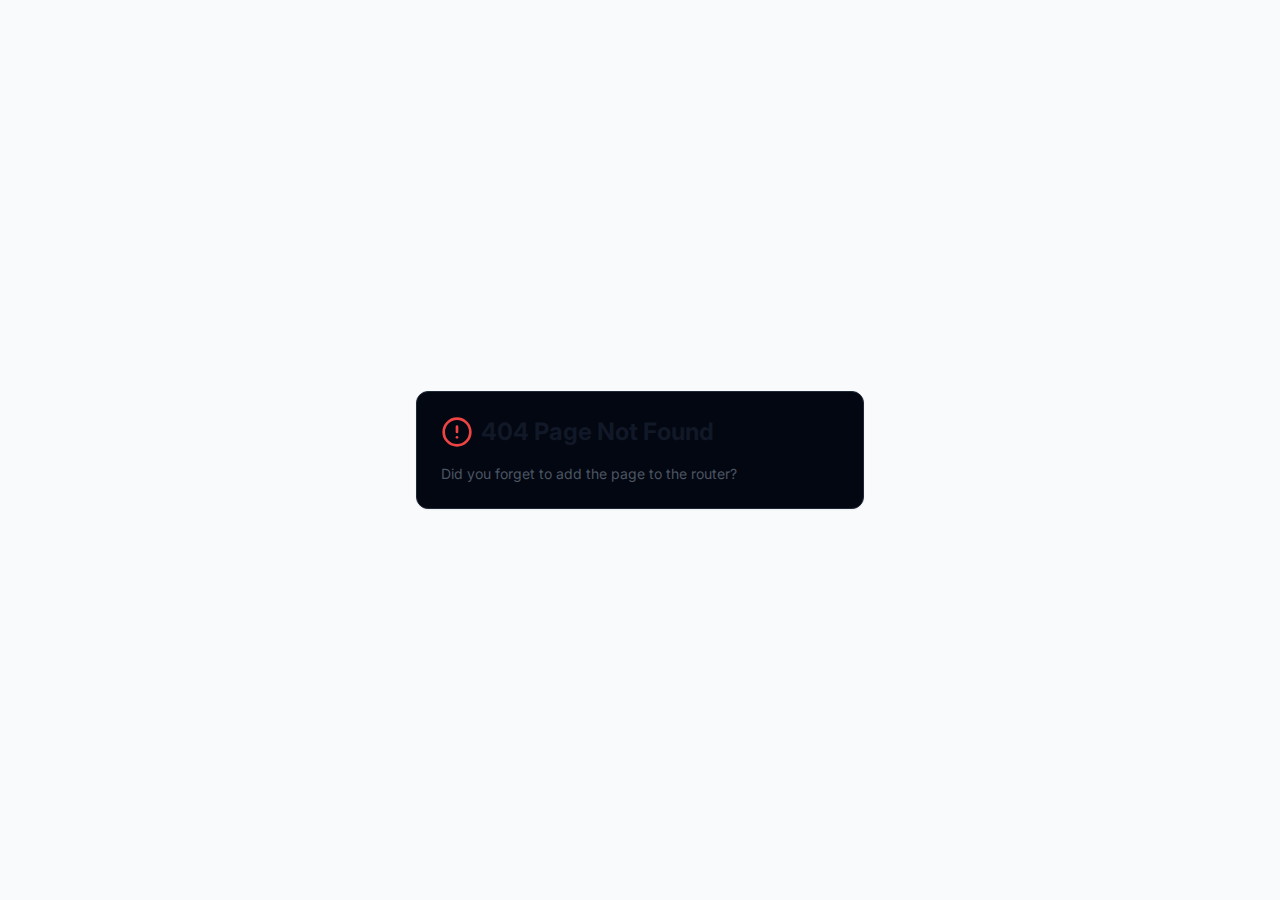
<file: public/index.html>
<!DOCTYPE html>
<html lang="en">
  <head>
    <meta charset="UTF-8" />
    <meta name="viewport" content="width=device-width, initial-scale=1.0, maximum-scale=1" />
    <title>FinFlow - AI Crypto Trading Dashboard</title>
    <meta name="description" content="FinFlow is a luxury AI crypto trading platform with advanced analytics, real-time market data, and intelligent trading insights. Manage your cryptocurrency portfolio with professional-grade tools." />
    <link href="https://fonts.googleapis.com/css2?family=Inter:wght@300;400;500;600;700;800;900&display=swap" rel="stylesheet">
    <script type="module" crossorigin src="/assets/index-JF5Z4_DT.js"></script>
    <link rel="stylesheet" crossorigin href="/assets/index-CN0EO9fh.css">
  </head>
  <body>
    <div id="root"></div>
    <!-- This is a replit script which adds a banner on the top of the page when opened in development mode outside the replit environment -->
    <script type="text/javascript" src="https://replit.com/public/js/replit-dev-banner.js"></script>
  </body>
</html>
</file>
<file: assets/index-CN0EO9fh.css>
*,:before,:after{--tw-border-spacing-x: 0;--tw-border-spacing-y: 0;--tw-translate-x: 0;--tw-translate-y: 0;--tw-rotate: 0;--tw-skew-x: 0;--tw-skew-y: 0;--tw-scale-x: 1;--tw-scale-y: 1;--tw-pan-x: ;--tw-pan-y: ;--tw-pinch-zoom: ;--tw-scroll-snap-strictness: proximity;--tw-gradient-from-position: ;--tw-gradient-via-position: ;--tw-gradient-to-position: ;--tw-ordinal: ;--tw-slashed-zero: ;--tw-numeric-figure: ;--tw-numeric-spacing: ;--tw-numeric-fraction: ;--tw-ring-inset: ;--tw-ring-offset-width: 0px;--tw-ring-offset-color: #fff;--tw-ring-color: rgb(59 130 246 / .5);--tw-ring-offset-shadow: 0 0 #0000;--tw-ring-shadow: 0 0 #0000;--tw-shadow: 0 0 #0000;--tw-shadow-colored: 0 0 #0000;--tw-blur: ;--tw-brightness: ;--tw-contrast: ;--tw-grayscale: ;--tw-hue-rotate: ;--tw-invert: ;--tw-saturate: ;--tw-sepia: ;--tw-drop-shadow: ;--tw-backdrop-blur: ;--tw-backdrop-brightness: ;--tw-backdrop-contrast: ;--tw-backdrop-grayscale: ;--tw-backdrop-hue-rotate: ;--tw-backdrop-invert: ;--tw-backdrop-opacity: ;--tw-backdrop-saturate: ;--tw-backdrop-sepia: ;--tw-contain-size: ;--tw-contain-layout: ;--tw-contain-paint: ;--tw-contain-style: }::backdrop{--tw-border-spacing-x: 0;--tw-border-spacing-y: 0;--tw-translate-x: 0;--tw-translate-y: 0;--tw-rotate: 0;--tw-skew-x: 0;--tw-skew-y: 0;--tw-scale-x: 1;--tw-scale-y: 1;--tw-pan-x: ;--tw-pan-y: ;--tw-pinch-zoom: ;--tw-scroll-snap-strictness: proximity;--tw-gradient-from-position: ;--tw-gradient-via-position: ;--tw-gradient-to-position: ;--tw-ordinal: ;--tw-slashed-zero: ;--tw-numeric-figure: ;--tw-numeric-spacing: ;--tw-numeric-fraction: ;--tw-ring-inset: ;--tw-ring-offset-width: 0px;--tw-ring-offset-color: #fff;--tw-ring-color: rgb(59 130 246 / .5);--tw-ring-offset-shadow: 0 0 #0000;--tw-ring-shadow: 0 0 #0000;--tw-shadow: 0 0 #0000;--tw-shadow-colored: 0 0 #0000;--tw-blur: ;--tw-brightness: ;--tw-contrast: ;--tw-grayscale: ;--tw-hue-rotate: ;--tw-invert: ;--tw-saturate: ;--tw-sepia: ;--tw-drop-shadow: ;--tw-backdrop-blur: ;--tw-backdrop-brightness: ;--tw-backdrop-contrast: ;--tw-backdrop-grayscale: ;--tw-backdrop-hue-rotate: ;--tw-backdrop-invert: ;--tw-backdrop-opacity: ;--tw-backdrop-saturate: ;--tw-backdrop-sepia: ;--tw-contain-size: ;--tw-contain-layout: ;--tw-contain-paint: ;--tw-contain-style: }*,:before,:after{box-sizing:border-box;border-width:0;border-style:solid;border-color:#e5e7eb}:before,:after{--tw-content: ""}html,:host{line-height:1.5;-webkit-text-size-adjust:100%;-moz-tab-size:4;-o-tab-size:4;tab-size:4;font-family:ui-sans-serif,system-ui,sans-serif,"Apple Color Emoji","Segoe UI Emoji",Segoe UI Symbol,"Noto Color Emoji";font-feature-settings:normal;font-variation-settings:normal;-webkit-tap-highlight-color:transparent}body{margin:0;line-height:inherit}hr{height:0;color:inherit;border-top-width:1px}abbr:where([title]){-webkit-text-decoration:underline dotted;text-decoration:underline dotted}h1,h2,h3,h4,h5,h6{font-size:inherit;font-weight:inherit}a{color:inherit;text-decoration:inherit}b,strong{font-weight:bolder}code,kbd,samp,pre{font-family:ui-monospace,SFMono-Regular,Menlo,Monaco,Consolas,Liberation Mono,Courier New,monospace;font-feature-settings:normal;font-variation-settings:normal;font-size:1em}small{font-size:80%}sub,sup{font-size:75%;line-height:0;position:relative;vertical-align:baseline}sub{bottom:-.25em}sup{top:-.5em}table{text-indent:0;border-color:inherit;border-collapse:collapse}button,input,optgroup,select,textarea{font-family:inherit;font-feature-settings:inherit;font-variation-settings:inherit;font-size:100%;font-weight:inherit;line-height:inherit;letter-spacing:inherit;color:inherit;margin:0;padding:0}button,select{text-transform:none}button,input:where([type=button]),input:where([type=reset]),input:where([type=submit]){-webkit-appearance:button;background-color:transparent;background-image:none}:-moz-focusring{outline:auto}:-moz-ui-invalid{box-shadow:none}progress{vertical-align:baseline}::-webkit-inner-spin-button,::-webkit-outer-spin-button{height:auto}[type=search]{-webkit-appearance:textfield;outline-offset:-2px}::-webkit-search-decoration{-webkit-appearance:none}::-webkit-file-upload-button{-webkit-appearance:button;font:inherit}summary{display:list-item}blockquote,dl,dd,h1,h2,h3,h4,h5,h6,hr,figure,p,pre{margin:0}fieldset{margin:0;padding:0}legend{padding:0}ol,ul,menu{list-style:none;margin:0;padding:0}dialog{padding:0}textarea{resize:vertical}input::-moz-placeholder,textarea::-moz-placeholder{opacity:1;color:#9ca3af}input::placeholder,textarea::placeholder{opacity:1;color:#9ca3af}button,[role=button]{cursor:pointer}:disabled{cursor:default}img,svg,video,canvas,audio,iframe,embed,object{display:block;vertical-align:middle}img,video{max-width:100%;height:auto}[hidden]:where(:not([hidden=until-found])){display:none}*{border-color:var(--border)}body{background-color:var(--background);font-family:ui-sans-serif,system-ui,sans-serif,"Apple Color Emoji","Segoe UI Emoji",Segoe UI Symbol,"Noto Color Emoji";color:var(--foreground);-webkit-font-smoothing:antialiased;-moz-osx-font-smoothing:grayscale;font-family:Inter,sans-serif}.glass-morphism-dark{background:var(--glass-bg-dark);-webkit-backdrop-filter:blur(20px);backdrop-filter:blur(20px);border:1px solid var(--glass-border-dark)}.gradient-bg{background:linear-gradient(135deg,var(--navy-900) 0%,var(--navy-800) 50%,var(--navy-700) 100%)}.glow-effect{box-shadow:0 0 20px #828df84d;transition:all .3s ease}.glow-effect:hover{box-shadow:0 0 30px #828df880;transform:translateY(-2px)}.sidebar-item{transition:all .3s ease}.sidebar-item:hover{background:#828df81a;transform:translate(5px)}.crypto-icon{width:32px;height:32px;border-radius:50%;display:flex;align-items:center;justify-content:center;font-weight:700;color:#fff;font-size:14px}.floating-orb{position:absolute;border-radius:50%;opacity:.1;filter:blur(60px);animation:float 6s ease-in-out infinite}.floating-orb:nth-child(1){animation-delay:0s}.floating-orb:nth-child(2){animation-delay:2s}.floating-orb:nth-child(3){animation-delay:4s}.sr-only{position:absolute;width:1px;height:1px;padding:0;margin:-1px;overflow:hidden;clip:rect(0,0,0,0);white-space:nowrap;border-width:0}.pointer-events-none{pointer-events:none}.pointer-events-auto{pointer-events:auto}.visible{visibility:visible}.invisible{visibility:hidden}.fixed{position:fixed}.absolute{position:absolute}.relative{position:relative}.inset-0{top:0;right:0;bottom:0;left:0}.inset-x-0{left:0;right:0}.inset-y-0{top:0;bottom:0}.-bottom-12{bottom:-3rem}.-left-12{left:-3rem}.-right-1{right:-.25rem}.-right-12{right:-3rem}.-top-1{top:-.25rem}.-top-12{top:-3rem}.bottom-0{bottom:0}.bottom-1\/4{bottom:25%}.left-0{left:0}.left-1{left:.25rem}.left-1\/2{left:50%}.left-1\/4{left:25%}.left-2{left:.5rem}.left-3{left:.75rem}.left-\[50\%\]{left:50%}.right-0{right:0}.right-1{right:.25rem}.right-1\/4{right:25%}.right-2{right:.5rem}.right-3{right:.75rem}.right-4{right:1rem}.top-0{top:0}.top-1\.5{top:.375rem}.top-1\/2{top:50%}.top-1\/4{top:25%}.top-2{top:.5rem}.top-3\.5{top:.875rem}.top-3\/4{top:75%}.top-4{top:1rem}.top-\[1px\]{top:1px}.top-\[50\%\]{top:50%}.top-\[60\%\]{top:60%}.top-full{top:100%}.z-0{z-index:0}.z-10{z-index:10}.z-20{z-index:20}.z-50{z-index:50}.z-\[100\]{z-index:100}.z-\[1\]{z-index:1}.-mx-1{margin-left:-.25rem;margin-right:-.25rem}.mx-2{margin-left:.5rem;margin-right:.5rem}.mx-3\.5{margin-left:.875rem;margin-right:.875rem}.mx-4{margin-left:1rem;margin-right:1rem}.mx-auto{margin-left:auto;margin-right:auto}.my-0\.5{margin-top:.125rem;margin-bottom:.125rem}.my-1{margin-top:.25rem;margin-bottom:.25rem}.-ml-4{margin-left:-1rem}.-mt-4{margin-top:-1rem}.mb-1{margin-bottom:.25rem}.mb-2{margin-bottom:.5rem}.mb-3{margin-bottom:.75rem}.mb-4{margin-bottom:1rem}.mb-6{margin-bottom:1.5rem}.mb-8{margin-bottom:2rem}.ml-1{margin-left:.25rem}.ml-4{margin-left:1rem}.ml-auto{margin-left:auto}.mr-1{margin-right:.25rem}.mr-2{margin-right:.5rem}.mt-1{margin-top:.25rem}.mt-1\.5{margin-top:.375rem}.mt-2{margin-top:.5rem}.mt-24{margin-top:6rem}.mt-3{margin-top:.75rem}.mt-4{margin-top:1rem}.mt-6{margin-top:1.5rem}.mt-8{margin-top:2rem}.mt-auto{margin-top:auto}.line-clamp-1{overflow:hidden;display:-webkit-box;-webkit-box-orient:vertical;-webkit-line-clamp:1}.block{display:block}.flex{display:flex}.inline-flex{display:inline-flex}.table{display:table}.grid{display:grid}.hidden{display:none}.aspect-square{aspect-ratio:1 / 1}.aspect-video{aspect-ratio:16 / 9}.size-4{width:1rem;height:1rem}.h-1\.5{height:.375rem}.h-10{height:2.5rem}.h-11{height:2.75rem}.h-12{height:3rem}.h-2{height:.5rem}.h-2\.5{height:.625rem}.h-3{height:.75rem}.h-3\.5{height:.875rem}.h-4{height:1rem}.h-5{height:1.25rem}.h-6{height:1.5rem}.h-64{height:16rem}.h-7{height:1.75rem}.h-8{height:2rem}.h-80{height:20rem}.h-9{height:2.25rem}.h-96{height:24rem}.h-\[1px\]{height:1px}.h-\[200px\]{height:200px}.h-\[250px\]{height:250px}.h-\[300px\]{height:300px}.h-\[calc\(100vh-104px\)\]{height:calc(100vh - 104px)}.h-\[var\(--radix-navigation-menu-viewport-height\)\]{height:var(--radix-navigation-menu-viewport-height)}.h-\[var\(--radix-select-trigger-height\)\]{height:var(--radix-select-trigger-height)}.h-auto{height:auto}.h-full{height:100%}.h-px{height:1px}.h-screen{height:100vh}.h-svh{height:100svh}.max-h-\[--radix-context-menu-content-available-height\]{max-height:var(--radix-context-menu-content-available-height)}.max-h-\[--radix-select-content-available-height\]{max-height:var(--radix-select-content-available-height)}.max-h-\[300px\]{max-height:300px}.max-h-\[var\(--radix-dropdown-menu-content-available-height\)\]{max-height:var(--radix-dropdown-menu-content-available-height)}.max-h-screen{max-height:100vh}.min-h-0{min-height:0px}.min-h-\[80px\]{min-height:80px}.min-h-screen{min-height:100vh}.min-h-svh{min-height:100svh}.w-0{width:0px}.w-1{width:.25rem}.w-10{width:2.5rem}.w-11{width:2.75rem}.w-12{width:3rem}.w-2{width:.5rem}.w-2\.5{width:.625rem}.w-3{width:.75rem}.w-3\.5{width:.875rem}.w-3\/4{width:75%}.w-4{width:1rem}.w-5{width:1.25rem}.w-6{width:1.5rem}.w-64{width:16rem}.w-7{width:1.75rem}.w-72{width:18rem}.w-8{width:2rem}.w-80{width:20rem}.w-9{width:2.25rem}.w-96{width:24rem}.w-\[--sidebar-width\]{width:var(--sidebar-width)}.w-\[100px\]{width:100px}.w-\[1px\]{width:1px}.w-auto{width:auto}.w-full{width:100%}.w-max{width:-moz-max-content;width:max-content}.w-px{width:1px}.min-w-0{min-width:0px}.min-w-10{min-width:2.5rem}.min-w-11{min-width:2.75rem}.min-w-5{min-width:1.25rem}.min-w-9{min-width:2.25rem}.min-w-\[12rem\]{min-width:12rem}.min-w-\[8rem\]{min-width:8rem}.min-w-\[var\(--radix-select-trigger-width\)\]{min-width:var(--radix-select-trigger-width)}.max-w-3xl{max-width:48rem}.max-w-4xl{max-width:56rem}.max-w-\[--skeleton-width\]{max-width:var(--skeleton-width)}.max-w-lg{max-width:32rem}.max-w-max{max-width:-moz-max-content;max-width:max-content}.max-w-md{max-width:28rem}.flex-1{flex:1 1 0%}.shrink-0{flex-shrink:0}.grow{flex-grow:1}.grow-0{flex-grow:0}.basis-full{flex-basis:100%}.caption-bottom{caption-side:bottom}.border-collapse{border-collapse:collapse}.origin-\[--radix-context-menu-content-transform-origin\]{transform-origin:var(--radix-context-menu-content-transform-origin)}.origin-\[--radix-dropdown-menu-content-transform-origin\]{transform-origin:var(--radix-dropdown-menu-content-transform-origin)}.origin-\[--radix-hover-card-content-transform-origin\]{transform-origin:var(--radix-hover-card-content-transform-origin)}.origin-\[--radix-menubar-content-transform-origin\]{transform-origin:var(--radix-menubar-content-transform-origin)}.origin-\[--radix-popover-content-transform-origin\]{transform-origin:var(--radix-popover-content-transform-origin)}.origin-\[--radix-select-content-transform-origin\]{transform-origin:var(--radix-select-content-transform-origin)}.origin-\[--radix-tooltip-content-transform-origin\]{transform-origin:var(--radix-tooltip-content-transform-origin)}.-translate-x-1\/2{--tw-translate-x: -50%;transform:translate(var(--tw-translate-x),var(--tw-translate-y)) rotate(var(--tw-rotate)) skew(var(--tw-skew-x)) skewY(var(--tw-skew-y)) scaleX(var(--tw-scale-x)) scaleY(var(--tw-scale-y))}.-translate-x-px{--tw-translate-x: -1px;transform:translate(var(--tw-translate-x),var(--tw-translate-y)) rotate(var(--tw-rotate)) skew(var(--tw-skew-x)) skewY(var(--tw-skew-y)) scaleX(var(--tw-scale-x)) scaleY(var(--tw-scale-y))}.-translate-y-1\/2{--tw-translate-y: -50%;transform:translate(var(--tw-translate-x),var(--tw-translate-y)) rotate(var(--tw-rotate)) skew(var(--tw-skew-x)) skewY(var(--tw-skew-y)) scaleX(var(--tw-scale-x)) scaleY(var(--tw-scale-y))}.translate-x-\[-50\%\]{--tw-translate-x: -50%;transform:translate(var(--tw-translate-x),var(--tw-translate-y)) rotate(var(--tw-rotate)) skew(var(--tw-skew-x)) skewY(var(--tw-skew-y)) scaleX(var(--tw-scale-x)) scaleY(var(--tw-scale-y))}.translate-x-px{--tw-translate-x: 1px;transform:translate(var(--tw-translate-x),var(--tw-translate-y)) rotate(var(--tw-rotate)) skew(var(--tw-skew-x)) skewY(var(--tw-skew-y)) scaleX(var(--tw-scale-x)) scaleY(var(--tw-scale-y))}.translate-y-\[-50\%\]{--tw-translate-y: -50%;transform:translate(var(--tw-translate-x),var(--tw-translate-y)) rotate(var(--tw-rotate)) skew(var(--tw-skew-x)) skewY(var(--tw-skew-y)) scaleX(var(--tw-scale-x)) scaleY(var(--tw-scale-y))}.rotate-45{--tw-rotate: 45deg;transform:translate(var(--tw-translate-x),var(--tw-translate-y)) rotate(var(--tw-rotate)) skew(var(--tw-skew-x)) skewY(var(--tw-skew-y)) scaleX(var(--tw-scale-x)) scaleY(var(--tw-scale-y))}.rotate-90{--tw-rotate: 90deg;transform:translate(var(--tw-translate-x),var(--tw-translate-y)) rotate(var(--tw-rotate)) skew(var(--tw-skew-x)) skewY(var(--tw-skew-y)) scaleX(var(--tw-scale-x)) scaleY(var(--tw-scale-y))}.transform{transform:translate(var(--tw-translate-x),var(--tw-translate-y)) rotate(var(--tw-rotate)) skew(var(--tw-skew-x)) skewY(var(--tw-skew-y)) scaleX(var(--tw-scale-x)) scaleY(var(--tw-scale-y))}@keyframes pulse{50%{opacity:.5}}.animate-pulse{animation:pulse 2s cubic-bezier(.4,0,.6,1) infinite}.cursor-default{cursor:default}.cursor-pointer{cursor:pointer}.touch-none{touch-action:none}.select-none{-webkit-user-select:none;-moz-user-select:none;user-select:none}.list-none{list-style-type:none}.grid-cols-1{grid-template-columns:repeat(1,minmax(0,1fr))}.grid-cols-2{grid-template-columns:repeat(2,minmax(0,1fr))}.grid-cols-3{grid-template-columns:repeat(3,minmax(0,1fr))}.flex-row{flex-direction:row}.flex-row-reverse{flex-direction:row-reverse}.flex-col{flex-direction:column}.flex-col-reverse{flex-direction:column-reverse}.flex-wrap{flex-wrap:wrap}.items-start{align-items:flex-start}.items-end{align-items:flex-end}.items-center{align-items:center}.items-stretch{align-items:stretch}.justify-start{justify-content:flex-start}.justify-end{justify-content:flex-end}.justify-center{justify-content:center}.justify-between{justify-content:space-between}.gap-1{gap:.25rem}.gap-1\.5{gap:.375rem}.gap-2{gap:.5rem}.gap-3{gap:.75rem}.gap-4{gap:1rem}.gap-6{gap:1.5rem}.space-x-1>:not([hidden])~:not([hidden]){--tw-space-x-reverse: 0;margin-right:calc(.25rem * var(--tw-space-x-reverse));margin-left:calc(.25rem * calc(1 - var(--tw-space-x-reverse)))}.space-x-2>:not([hidden])~:not([hidden]){--tw-space-x-reverse: 0;margin-right:calc(.5rem * var(--tw-space-x-reverse));margin-left:calc(.5rem * calc(1 - var(--tw-space-x-reverse)))}.space-x-3>:not([hidden])~:not([hidden]){--tw-space-x-reverse: 0;margin-right:calc(.75rem * var(--tw-space-x-reverse));margin-left:calc(.75rem * calc(1 - var(--tw-space-x-reverse)))}.space-x-4>:not([hidden])~:not([hidden]){--tw-space-x-reverse: 0;margin-right:calc(1rem * var(--tw-space-x-reverse));margin-left:calc(1rem * calc(1 - var(--tw-space-x-reverse)))}.space-x-6>:not([hidden])~:not([hidden]){--tw-space-x-reverse: 0;margin-right:calc(1.5rem * var(--tw-space-x-reverse));margin-left:calc(1.5rem * calc(1 - var(--tw-space-x-reverse)))}.space-y-1>:not([hidden])~:not([hidden]){--tw-space-y-reverse: 0;margin-top:calc(.25rem * calc(1 - var(--tw-space-y-reverse)));margin-bottom:calc(.25rem * var(--tw-space-y-reverse))}.space-y-1\.5>:not([hidden])~:not([hidden]){--tw-space-y-reverse: 0;margin-top:calc(.375rem * calc(1 - var(--tw-space-y-reverse)));margin-bottom:calc(.375rem * var(--tw-space-y-reverse))}.space-y-2>:not([hidden])~:not([hidden]){--tw-space-y-reverse: 0;margin-top:calc(.5rem * calc(1 - var(--tw-space-y-reverse)));margin-bottom:calc(.5rem * var(--tw-space-y-reverse))}.space-y-3>:not([hidden])~:not([hidden]){--tw-space-y-reverse: 0;margin-top:calc(.75rem * calc(1 - var(--tw-space-y-reverse)));margin-bottom:calc(.75rem * var(--tw-space-y-reverse))}.space-y-4>:not([hidden])~:not([hidden]){--tw-space-y-reverse: 0;margin-top:calc(1rem * calc(1 - var(--tw-space-y-reverse)));margin-bottom:calc(1rem * var(--tw-space-y-reverse))}.space-y-6>:not([hidden])~:not([hidden]){--tw-space-y-reverse: 0;margin-top:calc(1.5rem * calc(1 - var(--tw-space-y-reverse)));margin-bottom:calc(1.5rem * var(--tw-space-y-reverse))}.space-x-reverse>:not([hidden])~:not([hidden]){--tw-space-x-reverse: 1}.overflow-auto{overflow:auto}.overflow-hidden{overflow:hidden}.overflow-x-auto{overflow-x:auto}.overflow-y-auto{overflow-y:auto}.overflow-x-hidden{overflow-x:hidden}.whitespace-nowrap{white-space:nowrap}.break-words{overflow-wrap:break-word}.rounded-2xl{border-radius:1rem}.rounded-\[2px\]{border-radius:2px}.rounded-\[inherit\]{border-radius:inherit}.rounded-full{border-radius:9999px}.rounded-lg{border-radius:var(--radius)}.rounded-md{border-radius:calc(var(--radius) - 2px)}.rounded-sm{border-radius:calc(var(--radius) - 4px)}.rounded-xl{border-radius:.75rem}.rounded-t-\[10px\]{border-top-left-radius:10px;border-top-right-radius:10px}.rounded-tl-sm{border-top-left-radius:calc(var(--radius) - 4px)}.border{border-width:1px}.border-2{border-width:2px}.border-\[1\.5px\]{border-width:1.5px}.border-y{border-top-width:1px;border-bottom-width:1px}.border-b{border-bottom-width:1px}.border-l{border-left-width:1px}.border-r{border-right-width:1px}.border-t{border-top-width:1px}.border-dashed{border-style:dashed}.border-none{border-style:none}.border-\[--color-border\]{border-color:var(--color-border)}.border-destructive{border-color:var(--destructive)}.border-emerald-500\/30{border-color:#10b9814d}.border-indigo-500\/30{border-color:#6366f14d}.border-input{border-color:var(--input)}.border-primary{border-color:var(--primary)}.border-red-500\/30{border-color:#ef44444d}.border-sidebar-border{border-color:var(--sidebar-border)}.border-transparent{border-color:transparent}.border-white\/10{border-color:#ffffff1a}.border-white\/20{border-color:#fff3}.border-white\/5{border-color:#ffffff0d}.border-yellow-500\/30{border-color:#eab3084d}.border-l-transparent{border-left-color:transparent}.border-t-transparent{border-top-color:transparent}.bg-\[--color-bg\]{background-color:var(--color-bg)}.bg-accent{background-color:var(--accent)}.bg-background{background-color:var(--background)}.bg-black\/80{background-color:#000c}.bg-blue-500{--tw-bg-opacity: 1;background-color:rgb(59 130 246 / var(--tw-bg-opacity, 1))}.bg-border{background-color:var(--border)}.bg-card{background-color:var(--card)}.bg-cyan-500{--tw-bg-opacity: 1;background-color:rgb(6 182 212 / var(--tw-bg-opacity, 1))}.bg-destructive{background-color:var(--destructive)}.bg-emerald-400{--tw-bg-opacity: 1;background-color:rgb(52 211 153 / var(--tw-bg-opacity, 1))}.bg-emerald-500{--tw-bg-opacity: 1;background-color:rgb(16 185 129 / var(--tw-bg-opacity, 1))}.bg-foreground{background-color:var(--foreground)}.bg-gray-400{--tw-bg-opacity: 1;background-color:rgb(156 163 175 / var(--tw-bg-opacity, 1))}.bg-gray-50{--tw-bg-opacity: 1;background-color:rgb(249 250 251 / var(--tw-bg-opacity, 1))}.bg-gray-600{--tw-bg-opacity: 1;background-color:rgb(75 85 99 / var(--tw-bg-opacity, 1))}.bg-indigo-500{--tw-bg-opacity: 1;background-color:rgb(99 102 241 / var(--tw-bg-opacity, 1))}.bg-indigo-500\/20{background-color:#6366f133}.bg-muted{background-color:var(--muted)}.bg-orange-500{--tw-bg-opacity: 1;background-color:rgb(249 115 22 / var(--tw-bg-opacity, 1))}.bg-pink-500{--tw-bg-opacity: 1;background-color:rgb(236 72 153 / var(--tw-bg-opacity, 1))}.bg-popover{background-color:var(--popover)}.bg-primary{background-color:var(--primary)}.bg-purple-500{--tw-bg-opacity: 1;background-color:rgb(168 85 247 / var(--tw-bg-opacity, 1))}.bg-red-500{--tw-bg-opacity: 1;background-color:rgb(239 68 68 / var(--tw-bg-opacity, 1))}.bg-red-600{--tw-bg-opacity: 1;background-color:rgb(220 38 38 / var(--tw-bg-opacity, 1))}.bg-secondary{background-color:var(--secondary)}.bg-sidebar{background-color:var(--sidebar-background)}.bg-sidebar-border{background-color:var(--sidebar-border)}.bg-transparent{background-color:transparent}.bg-white\/10{background-color:#ffffff1a}.bg-white\/5{background-color:#ffffff0d}.bg-yellow-400{--tw-bg-opacity: 1;background-color:rgb(250 204 21 / var(--tw-bg-opacity, 1))}.bg-gradient-to-br{background-image:linear-gradient(to bottom right,var(--tw-gradient-stops))}.bg-gradient-to-r{background-image:linear-gradient(to right,var(--tw-gradient-stops))}.from-cyan-500{--tw-gradient-from: #06b6d4 var(--tw-gradient-from-position);--tw-gradient-to: rgb(6 182 212 / 0) var(--tw-gradient-to-position);--tw-gradient-stops: var(--tw-gradient-from), var(--tw-gradient-to)}.from-emerald-500{--tw-gradient-from: #10b981 var(--tw-gradient-from-position);--tw-gradient-to: rgb(16 185 129 / 0) var(--tw-gradient-to-position);--tw-gradient-stops: var(--tw-gradient-from), var(--tw-gradient-to)}.from-emerald-500\/20{--tw-gradient-from: rgb(16 185 129 / .2) var(--tw-gradient-from-position);--tw-gradient-to: rgb(16 185 129 / 0) var(--tw-gradient-to-position);--tw-gradient-stops: var(--tw-gradient-from), var(--tw-gradient-to)}.from-indigo-500{--tw-gradient-from: #6366f1 var(--tw-gradient-from-position);--tw-gradient-to: rgb(99 102 241 / 0) var(--tw-gradient-to-position);--tw-gradient-stops: var(--tw-gradient-from), var(--tw-gradient-to)}.from-indigo-500\/20{--tw-gradient-from: rgb(99 102 241 / .2) var(--tw-gradient-from-position);--tw-gradient-to: rgb(99 102 241 / 0) var(--tw-gradient-to-position);--tw-gradient-stops: var(--tw-gradient-from), var(--tw-gradient-to)}.from-red-500{--tw-gradient-from: #ef4444 var(--tw-gradient-from-position);--tw-gradient-to: rgb(239 68 68 / 0) var(--tw-gradient-to-position);--tw-gradient-stops: var(--tw-gradient-from), var(--tw-gradient-to)}.from-yellow-500\/20{--tw-gradient-from: rgb(234 179 8 / .2) var(--tw-gradient-from-position);--tw-gradient-to: rgb(234 179 8 / 0) var(--tw-gradient-to-position);--tw-gradient-stops: var(--tw-gradient-from), var(--tw-gradient-to)}.to-cyan-500{--tw-gradient-to: #06b6d4 var(--tw-gradient-to-position)}.to-cyan-600{--tw-gradient-to: #0891b2 var(--tw-gradient-to-position)}.to-emerald-600{--tw-gradient-to: #059669 var(--tw-gradient-to-position)}.to-emerald-600\/10{--tw-gradient-to: rgb(5 150 105 / .1) var(--tw-gradient-to-position)}.to-indigo-600{--tw-gradient-to: #4f46e5 var(--tw-gradient-to-position)}.to-indigo-600\/10{--tw-gradient-to: rgb(79 70 229 / .1) var(--tw-gradient-to-position)}.to-purple-500{--tw-gradient-to: #a855f7 var(--tw-gradient-to-position)}.to-purple-500\/20{--tw-gradient-to: rgb(168 85 247 / .2) var(--tw-gradient-to-position)}.to-red-600{--tw-gradient-to: #dc2626 var(--tw-gradient-to-position)}.to-yellow-600\/10{--tw-gradient-to: rgb(202 138 4 / .1) var(--tw-gradient-to-position)}.fill-current{fill:currentColor}.p-0{padding:0}.p-1{padding:.25rem}.p-2{padding:.5rem}.p-3{padding:.75rem}.p-4{padding:1rem}.p-6{padding:1.5rem}.p-\[1px\]{padding:1px}.px-1{padding-left:.25rem;padding-right:.25rem}.px-2{padding-left:.5rem;padding-right:.5rem}.px-2\.5{padding-left:.625rem;padding-right:.625rem}.px-3{padding-left:.75rem;padding-right:.75rem}.px-4{padding-left:1rem;padding-right:1rem}.px-5{padding-left:1.25rem;padding-right:1.25rem}.px-6{padding-left:1.5rem;padding-right:1.5rem}.px-8{padding-left:2rem;padding-right:2rem}.py-0\.5{padding-top:.125rem;padding-bottom:.125rem}.py-1{padding-top:.25rem;padding-bottom:.25rem}.py-1\.5{padding-top:.375rem;padding-bottom:.375rem}.py-2{padding-top:.5rem;padding-bottom:.5rem}.py-3{padding-top:.75rem;padding-bottom:.75rem}.py-4{padding-top:1rem;padding-bottom:1rem}.py-6{padding-top:1.5rem;padding-bottom:1.5rem}.pb-3{padding-bottom:.75rem}.pb-4{padding-bottom:1rem}.pl-10{padding-left:2.5rem}.pl-2\.5{padding-left:.625rem}.pl-4{padding-left:1rem}.pl-8{padding-left:2rem}.pr-2{padding-right:.5rem}.pr-2\.5{padding-right:.625rem}.pr-8{padding-right:2rem}.pt-0{padding-top:0}.pt-1{padding-top:.25rem}.pt-3{padding-top:.75rem}.pt-4{padding-top:1rem}.pt-6{padding-top:1.5rem}.text-left{text-align:left}.text-center{text-align:center}.text-right{text-align:right}.align-middle{vertical-align:middle}.font-mono{font-family:ui-monospace,SFMono-Regular,Menlo,Monaco,Consolas,Liberation Mono,Courier New,monospace}.text-2xl{font-size:1.5rem;line-height:2rem}.text-3xl{font-size:1.875rem;line-height:2.25rem}.text-5xl{font-size:3rem;line-height:1}.text-\[0\.8rem\]{font-size:.8rem}.text-base{font-size:1rem;line-height:1.5rem}.text-lg{font-size:1.125rem;line-height:1.75rem}.text-sm{font-size:.875rem;line-height:1.25rem}.text-xl{font-size:1.25rem;line-height:1.75rem}.text-xs{font-size:.75rem;line-height:1rem}.font-bold{font-weight:700}.font-medium{font-weight:500}.font-normal{font-weight:400}.font-semibold{font-weight:600}.tabular-nums{--tw-numeric-spacing: tabular-nums;font-variant-numeric:var(--tw-ordinal) var(--tw-slashed-zero) var(--tw-numeric-figure) var(--tw-numeric-spacing) var(--tw-numeric-fraction)}.leading-none{line-height:1}.leading-relaxed{line-height:1.625}.tracking-tight{letter-spacing:-.025em}.tracking-widest{letter-spacing:.1em}.text-accent-foreground{color:var(--accent-foreground)}.text-card-foreground{color:var(--card-foreground)}.text-current{color:currentColor}.text-cyan-400{--tw-text-opacity: 1;color:rgb(34 211 238 / var(--tw-text-opacity, 1))}.text-destructive{color:var(--destructive)}.text-destructive-foreground{color:var(--destructive-foreground)}.text-emerald-300{--tw-text-opacity: 1;color:rgb(110 231 183 / var(--tw-text-opacity, 1))}.text-emerald-400{--tw-text-opacity: 1;color:rgb(52 211 153 / var(--tw-text-opacity, 1))}.text-foreground{color:var(--foreground)}.text-gray-300{--tw-text-opacity: 1;color:rgb(209 213 219 / var(--tw-text-opacity, 1))}.text-gray-400{--tw-text-opacity: 1;color:rgb(156 163 175 / var(--tw-text-opacity, 1))}.text-gray-500{--tw-text-opacity: 1;color:rgb(107 114 128 / var(--tw-text-opacity, 1))}.text-gray-600{--tw-text-opacity: 1;color:rgb(75 85 99 / var(--tw-text-opacity, 1))}.text-gray-900{--tw-text-opacity: 1;color:rgb(17 24 39 / var(--tw-text-opacity, 1))}.text-indigo-300{--tw-text-opacity: 1;color:rgb(165 180 252 / var(--tw-text-opacity, 1))}.text-indigo-400{--tw-text-opacity: 1;color:rgb(129 140 248 / var(--tw-text-opacity, 1))}.text-muted-foreground{color:var(--muted-foreground)}.text-popover-foreground{color:var(--popover-foreground)}.text-primary{color:var(--primary)}.text-primary-foreground{color:var(--primary-foreground)}.text-purple-400{--tw-text-opacity: 1;color:rgb(192 132 252 / var(--tw-text-opacity, 1))}.text-red-300{--tw-text-opacity: 1;color:rgb(252 165 165 / var(--tw-text-opacity, 1))}.text-red-400{--tw-text-opacity: 1;color:rgb(248 113 113 / var(--tw-text-opacity, 1))}.text-red-500{--tw-text-opacity: 1;color:rgb(239 68 68 / var(--tw-text-opacity, 1))}.text-secondary-foreground{color:var(--secondary-foreground)}.text-sidebar-foreground{color:var(--sidebar-foreground)}.text-white{--tw-text-opacity: 1;color:rgb(255 255 255 / var(--tw-text-opacity, 1))}.text-yellow-300{--tw-text-opacity: 1;color:rgb(253 224 71 / var(--tw-text-opacity, 1))}.text-yellow-400{--tw-text-opacity: 1;color:rgb(250 204 21 / var(--tw-text-opacity, 1))}.underline-offset-4{text-underline-offset:4px}.placeholder-gray-400::-moz-placeholder{--tw-placeholder-opacity: 1;color:rgb(156 163 175 / var(--tw-placeholder-opacity, 1))}.placeholder-gray-400::placeholder{--tw-placeholder-opacity: 1;color:rgb(156 163 175 / var(--tw-placeholder-opacity, 1))}.opacity-0{opacity:0}.opacity-50{opacity:.5}.opacity-60{opacity:.6}.opacity-70{opacity:.7}.opacity-90{opacity:.9}.shadow-\[0_0_0_1px_hsl\(var\(--sidebar-border\)\)\]{--tw-shadow: 0 0 0 1px hsl(var(--sidebar-border));--tw-shadow-colored: 0 0 0 1px var(--tw-shadow-color);box-shadow:var(--tw-ring-offset-shadow, 0 0 #0000),var(--tw-ring-shadow, 0 0 #0000),var(--tw-shadow)}.shadow-lg{--tw-shadow: 0 10px 15px -3px rgb(0 0 0 / .1), 0 4px 6px -4px rgb(0 0 0 / .1);--tw-shadow-colored: 0 10px 15px -3px var(--tw-shadow-color), 0 4px 6px -4px var(--tw-shadow-color);box-shadow:var(--tw-ring-offset-shadow, 0 0 #0000),var(--tw-ring-shadow, 0 0 #0000),var(--tw-shadow)}.shadow-md{--tw-shadow: 0 4px 6px -1px rgb(0 0 0 / .1), 0 2px 4px -2px rgb(0 0 0 / .1);--tw-shadow-colored: 0 4px 6px -1px var(--tw-shadow-color), 0 2px 4px -2px var(--tw-shadow-color);box-shadow:var(--tw-ring-offset-shadow, 0 0 #0000),var(--tw-ring-shadow, 0 0 #0000),var(--tw-shadow)}.shadow-none{--tw-shadow: 0 0 #0000;--tw-shadow-colored: 0 0 #0000;box-shadow:var(--tw-ring-offset-shadow, 0 0 #0000),var(--tw-ring-shadow, 0 0 #0000),var(--tw-shadow)}.shadow-sm{--tw-shadow: 0 1px 2px 0 rgb(0 0 0 / .05);--tw-shadow-colored: 0 1px 2px 0 var(--tw-shadow-color);box-shadow:var(--tw-ring-offset-shadow, 0 0 #0000),var(--tw-ring-shadow, 0 0 #0000),var(--tw-shadow)}.shadow-xl{--tw-shadow: 0 20px 25px -5px rgb(0 0 0 / .1), 0 8px 10px -6px rgb(0 0 0 / .1);--tw-shadow-colored: 0 20px 25px -5px var(--tw-shadow-color), 0 8px 10px -6px var(--tw-shadow-color);box-shadow:var(--tw-ring-offset-shadow, 0 0 #0000),var(--tw-ring-shadow, 0 0 #0000),var(--tw-shadow)}.outline-none{outline:2px solid transparent;outline-offset:2px}.outline{outline-style:solid}.ring-0{--tw-ring-offset-shadow: var(--tw-ring-inset) 0 0 0 var(--tw-ring-offset-width) var(--tw-ring-offset-color);--tw-ring-shadow: var(--tw-ring-inset) 0 0 0 calc(0px + var(--tw-ring-offset-width)) var(--tw-ring-color);box-shadow:var(--tw-ring-offset-shadow),var(--tw-ring-shadow),var(--tw-shadow, 0 0 #0000)}.ring-2{--tw-ring-offset-shadow: var(--tw-ring-inset) 0 0 0 var(--tw-ring-offset-width) var(--tw-ring-offset-color);--tw-ring-shadow: var(--tw-ring-inset) 0 0 0 calc(2px + var(--tw-ring-offset-width)) var(--tw-ring-color);box-shadow:var(--tw-ring-offset-shadow),var(--tw-ring-shadow),var(--tw-shadow, 0 0 #0000)}.ring-ring{--tw-ring-color: var(--ring)}.ring-sidebar-ring{--tw-ring-color: var(--sidebar-ring)}.ring-offset-background{--tw-ring-offset-color: var(--background)}.blur{--tw-blur: blur(8px);filter:var(--tw-blur) var(--tw-brightness) var(--tw-contrast) var(--tw-grayscale) var(--tw-hue-rotate) var(--tw-invert) var(--tw-saturate) var(--tw-sepia) var(--tw-drop-shadow)}.filter{filter:var(--tw-blur) var(--tw-brightness) var(--tw-contrast) var(--tw-grayscale) var(--tw-hue-rotate) var(--tw-invert) var(--tw-saturate) var(--tw-sepia) var(--tw-drop-shadow)}.transition{transition-property:color,background-color,border-color,text-decoration-color,fill,stroke,opacity,box-shadow,transform,filter,-webkit-backdrop-filter;transition-property:color,background-color,border-color,text-decoration-color,fill,stroke,opacity,box-shadow,transform,filter,backdrop-filter;transition-property:color,background-color,border-color,text-decoration-color,fill,stroke,opacity,box-shadow,transform,filter,backdrop-filter,-webkit-backdrop-filter;transition-timing-function:cubic-bezier(.4,0,.2,1);transition-duration:.15s}.transition-\[left\,right\,width\]{transition-property:left,right,width;transition-timing-function:cubic-bezier(.4,0,.2,1);transition-duration:.15s}.transition-\[margin\,opacity\]{transition-property:margin,opacity;transition-timing-function:cubic-bezier(.4,0,.2,1);transition-duration:.15s}.transition-\[width\,height\,padding\]{transition-property:width,height,padding;transition-timing-function:cubic-bezier(.4,0,.2,1);transition-duration:.15s}.transition-\[width\]{transition-property:width;transition-timing-function:cubic-bezier(.4,0,.2,1);transition-duration:.15s}.transition-all{transition-property:all;transition-timing-function:cubic-bezier(.4,0,.2,1);transition-duration:.15s}.transition-colors{transition-property:color,background-color,border-color,text-decoration-color,fill,stroke;transition-timing-function:cubic-bezier(.4,0,.2,1);transition-duration:.15s}.transition-opacity{transition-property:opacity;transition-timing-function:cubic-bezier(.4,0,.2,1);transition-duration:.15s}.transition-transform{transition-property:transform;transition-timing-function:cubic-bezier(.4,0,.2,1);transition-duration:.15s}.duration-1000{transition-duration:1s}.duration-200{transition-duration:.2s}.ease-in-out{transition-timing-function:cubic-bezier(.4,0,.2,1)}.ease-linear{transition-timing-function:linear}@keyframes enter{0%{opacity:var(--tw-enter-opacity, 1);transform:translate3d(var(--tw-enter-translate-x, 0),var(--tw-enter-translate-y, 0),0) scale3d(var(--tw-enter-scale, 1),var(--tw-enter-scale, 1),var(--tw-enter-scale, 1)) rotate(var(--tw-enter-rotate, 0))}}@keyframes exit{to{opacity:var(--tw-exit-opacity, 1);transform:translate3d(var(--tw-exit-translate-x, 0),var(--tw-exit-translate-y, 0),0) scale3d(var(--tw-exit-scale, 1),var(--tw-exit-scale, 1),var(--tw-exit-scale, 1)) rotate(var(--tw-exit-rotate, 0))}}.animate-in{animation-name:enter;animation-duration:.15s;--tw-enter-opacity: initial;--tw-enter-scale: initial;--tw-enter-rotate: initial;--tw-enter-translate-x: initial;--tw-enter-translate-y: initial}.fade-in-0{--tw-enter-opacity: 0}.fade-in-80{--tw-enter-opacity: .8}.zoom-in-95{--tw-enter-scale: .95}.duration-1000{animation-duration:1s}.duration-200{animation-duration:.2s}.ease-in-out{animation-timing-function:cubic-bezier(.4,0,.2,1)}.ease-linear{animation-timing-function:linear}.text-gradient{background:linear-gradient(135deg,var(--indigo-primary),var(--cyan-accent));-webkit-background-clip:text;-webkit-text-fill-color:transparent;background-clip:text}:root{--background: hsl(220, 27%, 98%);--foreground: hsl(224, 71%, 4%);--muted: hsl(220, 14%, 96%);--muted-foreground: hsl(220, 9%, 46%);--popover: hsl(0, 0%, 100%);--popover-foreground: hsl(224, 71%, 4%);--card: hsl(0, 0%, 100%);--card-foreground: hsl(224, 71%, 4%);--border: hsl(220, 13%, 91%);--input: hsl(220, 13%, 91%);--primary: hsl(262, 83%, 58%);--primary-foreground: hsl(210, 20%, 98%);--secondary: hsl(220, 14%, 96%);--secondary-foreground: hsl(220, 9%, 9%);--accent: hsl(220, 14%, 96%);--accent-foreground: hsl(220, 9%, 9%);--destructive: hsl(0, 84%, 60%);--destructive-foreground: hsl(210, 20%, 98%);--ring: hsl(262, 83%, 58%);--radius: .75rem;--glass-bg: hsla(0, 0%, 100%, .1);--glass-border: hsla(0, 0%, 100%, .2);--glass-bg-dark: hsla(240, 10%, 8%, .8);--glass-border-dark: hsla(0, 0%, 100%, .1);--navy-900: hsl(225, 39%, 8%);--navy-800: hsl(217, 33%, 17%);--navy-700: hsl(215, 25%, 27%);--indigo-primary: hsl(234, 89%, 74%);--cyan-accent: hsl(187, 85%, 65%);--emerald-success: hsl(160, 84%, 39%);--orange-bitcoin: hsl(25, 95%, 53%);--purple-ethereum: hsl(258, 90%, 66%)}.dark{--background: hsl(225, 39%, 8%);--foreground: hsl(210, 20%, 98%);--muted: hsl(215, 27%, 17%);--muted-foreground: hsl(217, 10%, 65%);--popover: hsl(224, 71%, 4%);--popover-foreground: hsl(210, 20%, 98%);--card: hsl(224, 71%, 4%);--card-foreground: hsl(210, 20%, 98%);--border: hsl(215, 27%, 17%);--input: hsl(215, 27%, 17%);--primary: hsl(263, 70%, 50%);--primary-foreground: hsl(210, 20%, 98%);--secondary: hsl(215, 27%, 17%);--secondary-foreground: hsl(210, 20%, 98%);--accent: hsl(215, 27%, 17%);--accent-foreground: hsl(210, 20%, 98%);--destructive: hsl(0, 63%, 31%);--destructive-foreground: hsl(210, 20%, 98%);--ring: hsl(263, 70%, 50%)}@keyframes float{0%,to{transform:translateY(0)}50%{transform:translateY(-20px)}}@keyframes glow{0%{box-shadow:0 0 20px #828df84d}to{box-shadow:0 0 30px #828df899}}.file\:border-0::file-selector-button{border-width:0px}.file\:bg-transparent::file-selector-button{background-color:transparent}.file\:text-sm::file-selector-button{font-size:.875rem;line-height:1.25rem}.file\:font-medium::file-selector-button{font-weight:500}.file\:text-foreground::file-selector-button{color:var(--foreground)}.placeholder\:text-muted-foreground::-moz-placeholder{color:var(--muted-foreground)}.placeholder\:text-muted-foreground::placeholder{color:var(--muted-foreground)}.after\:absolute:after{content:var(--tw-content);position:absolute}.after\:-inset-2:after{content:var(--tw-content);top:-.5rem;right:-.5rem;bottom:-.5rem;left:-.5rem}.after\:inset-y-0:after{content:var(--tw-content);top:0;bottom:0}.after\:left-1\/2:after{content:var(--tw-content);left:50%}.after\:w-1:after{content:var(--tw-content);width:.25rem}.after\:w-\[2px\]:after{content:var(--tw-content);width:2px}.after\:-translate-x-1\/2:after{content:var(--tw-content);--tw-translate-x: -50%;transform:translate(var(--tw-translate-x),var(--tw-translate-y)) rotate(var(--tw-rotate)) skew(var(--tw-skew-x)) skewY(var(--tw-skew-y)) scaleX(var(--tw-scale-x)) scaleY(var(--tw-scale-y))}.first\:rounded-l-md:first-child{border-top-left-radius:calc(var(--radius) - 2px);border-bottom-left-radius:calc(var(--radius) - 2px)}.first\:border-l:first-child{border-left-width:1px}.last\:rounded-r-md:last-child{border-top-right-radius:calc(var(--radius) - 2px);border-bottom-right-radius:calc(var(--radius) - 2px)}.focus-within\:relative:focus-within{position:relative}.focus-within\:z-20:focus-within{z-index:20}.hover\:bg-accent:hover{background-color:var(--accent)}.hover\:bg-muted:hover{background-color:var(--muted)}.hover\:bg-primary:hover{background-color:var(--primary)}.hover\:bg-red-700:hover{--tw-bg-opacity: 1;background-color:rgb(185 28 28 / var(--tw-bg-opacity, 1))}.hover\:bg-secondary:hover{background-color:var(--secondary)}.hover\:bg-sidebar-accent:hover{background-color:var(--sidebar-accent)}.hover\:bg-white\/10:hover{background-color:#ffffff1a}.hover\:bg-white\/20:hover{background-color:#fff3}.hover\:bg-white\/5:hover{background-color:#ffffff0d}.hover\:text-accent-foreground:hover{color:var(--accent-foreground)}.hover\:text-foreground:hover{color:var(--foreground)}.hover\:text-indigo-300:hover{--tw-text-opacity: 1;color:rgb(165 180 252 / var(--tw-text-opacity, 1))}.hover\:text-muted-foreground:hover{color:var(--muted-foreground)}.hover\:text-primary-foreground:hover{color:var(--primary-foreground)}.hover\:text-sidebar-accent-foreground:hover{color:var(--sidebar-accent-foreground)}.hover\:text-white:hover{--tw-text-opacity: 1;color:rgb(255 255 255 / var(--tw-text-opacity, 1))}.hover\:underline:hover{text-decoration-line:underline}.hover\:opacity-100:hover{opacity:1}.hover\:shadow-\[0_0_0_1px_hsl\(var\(--sidebar-accent\)\)\]:hover{--tw-shadow: 0 0 0 1px hsl(var(--sidebar-accent));--tw-shadow-colored: 0 0 0 1px var(--tw-shadow-color);box-shadow:var(--tw-ring-offset-shadow, 0 0 #0000),var(--tw-ring-shadow, 0 0 #0000),var(--tw-shadow)}.hover\:shadow-lg:hover{--tw-shadow: 0 10px 15px -3px rgb(0 0 0 / .1), 0 4px 6px -4px rgb(0 0 0 / .1);--tw-shadow-colored: 0 10px 15px -3px var(--tw-shadow-color), 0 4px 6px -4px var(--tw-shadow-color);box-shadow:var(--tw-ring-offset-shadow, 0 0 #0000),var(--tw-ring-shadow, 0 0 #0000),var(--tw-shadow)}.hover\:after\:bg-sidebar-border:hover:after{content:var(--tw-content);background-color:var(--sidebar-border)}.focus\:border-indigo-500:focus{--tw-border-opacity: 1;border-color:rgb(99 102 241 / var(--tw-border-opacity, 1))}.focus\:bg-accent:focus{background-color:var(--accent)}.focus\:bg-primary:focus{background-color:var(--primary)}.focus\:text-accent-foreground:focus{color:var(--accent-foreground)}.focus\:text-primary-foreground:focus{color:var(--primary-foreground)}.focus\:opacity-100:focus{opacity:1}.focus\:outline-none:focus{outline:2px solid transparent;outline-offset:2px}.focus\:ring-2:focus{--tw-ring-offset-shadow: var(--tw-ring-inset) 0 0 0 var(--tw-ring-offset-width) var(--tw-ring-offset-color);--tw-ring-shadow: var(--tw-ring-inset) 0 0 0 calc(2px + var(--tw-ring-offset-width)) var(--tw-ring-color);box-shadow:var(--tw-ring-offset-shadow),var(--tw-ring-shadow),var(--tw-shadow, 0 0 #0000)}.focus\:ring-indigo-500\/20:focus{--tw-ring-color: rgb(99 102 241 / .2)}.focus\:ring-ring:focus{--tw-ring-color: var(--ring)}.focus\:ring-offset-2:focus{--tw-ring-offset-width: 2px}.focus-visible\:outline-none:focus-visible{outline:2px solid transparent;outline-offset:2px}.focus-visible\:ring-1:focus-visible{--tw-ring-offset-shadow: var(--tw-ring-inset) 0 0 0 var(--tw-ring-offset-width) var(--tw-ring-offset-color);--tw-ring-shadow: var(--tw-ring-inset) 0 0 0 calc(1px + var(--tw-ring-offset-width)) var(--tw-ring-color);box-shadow:var(--tw-ring-offset-shadow),var(--tw-ring-shadow),var(--tw-shadow, 0 0 #0000)}.focus-visible\:ring-2:focus-visible{--tw-ring-offset-shadow: var(--tw-ring-inset) 0 0 0 var(--tw-ring-offset-width) var(--tw-ring-offset-color);--tw-ring-shadow: var(--tw-ring-inset) 0 0 0 calc(2px + var(--tw-ring-offset-width)) var(--tw-ring-color);box-shadow:var(--tw-ring-offset-shadow),var(--tw-ring-shadow),var(--tw-shadow, 0 0 #0000)}.focus-visible\:ring-ring:focus-visible{--tw-ring-color: var(--ring)}.focus-visible\:ring-sidebar-ring:focus-visible{--tw-ring-color: var(--sidebar-ring)}.focus-visible\:ring-offset-1:focus-visible{--tw-ring-offset-width: 1px}.focus-visible\:ring-offset-2:focus-visible{--tw-ring-offset-width: 2px}.focus-visible\:ring-offset-background:focus-visible{--tw-ring-offset-color: var(--background)}.active\:bg-sidebar-accent:active{background-color:var(--sidebar-accent)}.active\:text-sidebar-accent-foreground:active{color:var(--sidebar-accent-foreground)}.disabled\:pointer-events-none:disabled{pointer-events:none}.disabled\:cursor-not-allowed:disabled{cursor:not-allowed}.disabled\:opacity-50:disabled{opacity:.5}.group\/menu-item:focus-within .group-focus-within\/menu-item\:opacity-100{opacity:1}.group\/menu-item:hover .group-hover\/menu-item\:opacity-100,.group:hover .group-hover\:opacity-100{opacity:1}.group.destructive .group-\[\.destructive\]\:text-red-300{--tw-text-opacity: 1;color:rgb(252 165 165 / var(--tw-text-opacity, 1))}.group.destructive .group-\[\.destructive\]\:hover\:bg-destructive:hover{background-color:var(--destructive)}.group.destructive .group-\[\.destructive\]\:hover\:text-destructive-foreground:hover{color:var(--destructive-foreground)}.group.destructive .group-\[\.destructive\]\:hover\:text-red-50:hover{--tw-text-opacity: 1;color:rgb(254 242 242 / var(--tw-text-opacity, 1))}.group.destructive .group-\[\.destructive\]\:focus\:ring-destructive:focus{--tw-ring-color: var(--destructive)}.group.destructive .group-\[\.destructive\]\:focus\:ring-red-400:focus{--tw-ring-opacity: 1;--tw-ring-color: rgb(248 113 113 / var(--tw-ring-opacity, 1))}.group.destructive .group-\[\.destructive\]\:focus\:ring-offset-red-600:focus{--tw-ring-offset-color: #dc2626}.peer\/menu-button:hover~.peer-hover\/menu-button\:text-sidebar-accent-foreground{color:var(--sidebar-accent-foreground)}.peer:disabled~.peer-disabled\:cursor-not-allowed{cursor:not-allowed}.peer:disabled~.peer-disabled\:opacity-70{opacity:.7}.has-\[\[data-variant\=inset\]\]\:bg-sidebar:has([data-variant=inset]){background-color:var(--sidebar-background)}.has-\[\:disabled\]\:opacity-50:has(:disabled){opacity:.5}.group\/menu-item:has([data-sidebar=menu-action]) .group-has-\[\[data-sidebar\=menu-action\]\]\/menu-item\:pr-8{padding-right:2rem}.aria-disabled\:pointer-events-none[aria-disabled=true]{pointer-events:none}.aria-disabled\:opacity-50[aria-disabled=true]{opacity:.5}.aria-selected\:bg-accent[aria-selected=true]{background-color:var(--accent)}.aria-selected\:text-accent-foreground[aria-selected=true]{color:var(--accent-foreground)}.aria-selected\:text-muted-foreground[aria-selected=true]{color:var(--muted-foreground)}.aria-selected\:opacity-100[aria-selected=true]{opacity:1}.data-\[disabled\=true\]\:pointer-events-none[data-disabled=true],.data-\[disabled\]\:pointer-events-none[data-disabled]{pointer-events:none}.data-\[panel-group-direction\=vertical\]\:h-px[data-panel-group-direction=vertical]{height:1px}.data-\[panel-group-direction\=vertical\]\:w-full[data-panel-group-direction=vertical]{width:100%}.data-\[side\=bottom\]\:translate-y-1[data-side=bottom]{--tw-translate-y: .25rem;transform:translate(var(--tw-translate-x),var(--tw-translate-y)) rotate(var(--tw-rotate)) skew(var(--tw-skew-x)) skewY(var(--tw-skew-y)) scaleX(var(--tw-scale-x)) scaleY(var(--tw-scale-y))}.data-\[side\=left\]\:-translate-x-1[data-side=left]{--tw-translate-x: -.25rem;transform:translate(var(--tw-translate-x),var(--tw-translate-y)) rotate(var(--tw-rotate)) skew(var(--tw-skew-x)) skewY(var(--tw-skew-y)) scaleX(var(--tw-scale-x)) scaleY(var(--tw-scale-y))}.data-\[side\=right\]\:translate-x-1[data-side=right]{--tw-translate-x: .25rem;transform:translate(var(--tw-translate-x),var(--tw-translate-y)) rotate(var(--tw-rotate)) skew(var(--tw-skew-x)) skewY(var(--tw-skew-y)) scaleX(var(--tw-scale-x)) scaleY(var(--tw-scale-y))}.data-\[side\=top\]\:-translate-y-1[data-side=top]{--tw-translate-y: -.25rem;transform:translate(var(--tw-translate-x),var(--tw-translate-y)) rotate(var(--tw-rotate)) skew(var(--tw-skew-x)) skewY(var(--tw-skew-y)) scaleX(var(--tw-scale-x)) scaleY(var(--tw-scale-y))}.data-\[state\=checked\]\:translate-x-5[data-state=checked]{--tw-translate-x: 1.25rem;transform:translate(var(--tw-translate-x),var(--tw-translate-y)) rotate(var(--tw-rotate)) skew(var(--tw-skew-x)) skewY(var(--tw-skew-y)) scaleX(var(--tw-scale-x)) scaleY(var(--tw-scale-y))}.data-\[state\=unchecked\]\:translate-x-0[data-state=unchecked],.data-\[swipe\=cancel\]\:translate-x-0[data-swipe=cancel]{--tw-translate-x: 0px;transform:translate(var(--tw-translate-x),var(--tw-translate-y)) rotate(var(--tw-rotate)) skew(var(--tw-skew-x)) skewY(var(--tw-skew-y)) scaleX(var(--tw-scale-x)) scaleY(var(--tw-scale-y))}.data-\[swipe\=end\]\:translate-x-\[var\(--radix-toast-swipe-end-x\)\][data-swipe=end]{--tw-translate-x: var(--radix-toast-swipe-end-x);transform:translate(var(--tw-translate-x),var(--tw-translate-y)) rotate(var(--tw-rotate)) skew(var(--tw-skew-x)) skewY(var(--tw-skew-y)) scaleX(var(--tw-scale-x)) scaleY(var(--tw-scale-y))}.data-\[swipe\=move\]\:translate-x-\[var\(--radix-toast-swipe-move-x\)\][data-swipe=move]{--tw-translate-x: var(--radix-toast-swipe-move-x);transform:translate(var(--tw-translate-x),var(--tw-translate-y)) rotate(var(--tw-rotate)) skew(var(--tw-skew-x)) skewY(var(--tw-skew-y)) scaleX(var(--tw-scale-x)) scaleY(var(--tw-scale-y))}@keyframes accordion-up{0%{height:var(--radix-accordion-content-height)}to{height:0}}.data-\[state\=closed\]\:animate-accordion-up[data-state=closed]{animation:accordion-up .2s ease-out}@keyframes accordion-down{0%{height:0}to{height:var(--radix-accordion-content-height)}}.data-\[state\=open\]\:animate-accordion-down[data-state=open]{animation:accordion-down .2s ease-out}.data-\[panel-group-direction\=vertical\]\:flex-col[data-panel-group-direction=vertical]{flex-direction:column}.data-\[active\=true\]\:bg-sidebar-accent[data-active=true]{background-color:var(--sidebar-accent)}.data-\[selected\=\'true\'\]\:bg-accent[data-selected=true]{background-color:var(--accent)}.data-\[state\=active\]\:bg-background[data-state=active]{background-color:var(--background)}.data-\[state\=checked\]\:bg-indigo-500[data-state=checked]{--tw-bg-opacity: 1;background-color:rgb(99 102 241 / var(--tw-bg-opacity, 1))}.data-\[state\=checked\]\:bg-primary[data-state=checked]{background-color:var(--primary)}.data-\[state\=on\]\:bg-accent[data-state=on],.data-\[state\=open\]\:bg-accent[data-state=open]{background-color:var(--accent)}.data-\[state\=open\]\:bg-secondary[data-state=open]{background-color:var(--secondary)}.data-\[state\=selected\]\:bg-muted[data-state=selected]{background-color:var(--muted)}.data-\[state\=unchecked\]\:bg-input[data-state=unchecked]{background-color:var(--input)}.data-\[active\=true\]\:font-medium[data-active=true]{font-weight:500}.data-\[active\=true\]\:text-sidebar-accent-foreground[data-active=true]{color:var(--sidebar-accent-foreground)}.data-\[placeholder\]\:text-muted-foreground[data-placeholder]{color:var(--muted-foreground)}.data-\[selected\=true\]\:text-accent-foreground[data-selected=true]{color:var(--accent-foreground)}.data-\[state\=active\]\:text-foreground[data-state=active]{color:var(--foreground)}.data-\[state\=checked\]\:text-primary-foreground[data-state=checked]{color:var(--primary-foreground)}.data-\[state\=on\]\:text-accent-foreground[data-state=on],.data-\[state\=open\]\:text-accent-foreground[data-state=open]{color:var(--accent-foreground)}.data-\[state\=open\]\:text-muted-foreground[data-state=open]{color:var(--muted-foreground)}.data-\[disabled\=true\]\:opacity-50[data-disabled=true],.data-\[disabled\]\:opacity-50[data-disabled]{opacity:.5}.data-\[state\=open\]\:opacity-100[data-state=open]{opacity:1}.data-\[state\=active\]\:shadow-sm[data-state=active]{--tw-shadow: 0 1px 2px 0 rgb(0 0 0 / .05);--tw-shadow-colored: 0 1px 2px 0 var(--tw-shadow-color);box-shadow:var(--tw-ring-offset-shadow, 0 0 #0000),var(--tw-ring-shadow, 0 0 #0000),var(--tw-shadow)}.data-\[swipe\=move\]\:transition-none[data-swipe=move]{transition-property:none}.data-\[state\=closed\]\:duration-300[data-state=closed]{transition-duration:.3s}.data-\[state\=open\]\:duration-500[data-state=open]{transition-duration:.5s}.data-\[motion\^\=from-\]\:animate-in[data-motion^=from-],.data-\[state\=open\]\:animate-in[data-state=open],.data-\[state\=visible\]\:animate-in[data-state=visible]{animation-name:enter;animation-duration:.15s;--tw-enter-opacity: initial;--tw-enter-scale: initial;--tw-enter-rotate: initial;--tw-enter-translate-x: initial;--tw-enter-translate-y: initial}.data-\[motion\^\=to-\]\:animate-out[data-motion^=to-],.data-\[state\=closed\]\:animate-out[data-state=closed],.data-\[state\=hidden\]\:animate-out[data-state=hidden],.data-\[swipe\=end\]\:animate-out[data-swipe=end]{animation-name:exit;animation-duration:.15s;--tw-exit-opacity: initial;--tw-exit-scale: initial;--tw-exit-rotate: initial;--tw-exit-translate-x: initial;--tw-exit-translate-y: initial}.data-\[motion\^\=from-\]\:fade-in[data-motion^=from-]{--tw-enter-opacity: 0}.data-\[motion\^\=to-\]\:fade-out[data-motion^=to-],.data-\[state\=closed\]\:fade-out-0[data-state=closed]{--tw-exit-opacity: 0}.data-\[state\=closed\]\:fade-out-80[data-state=closed]{--tw-exit-opacity: .8}.data-\[state\=hidden\]\:fade-out[data-state=hidden]{--tw-exit-opacity: 0}.data-\[state\=open\]\:fade-in-0[data-state=open],.data-\[state\=visible\]\:fade-in[data-state=visible]{--tw-enter-opacity: 0}.data-\[state\=closed\]\:zoom-out-95[data-state=closed]{--tw-exit-scale: .95}.data-\[state\=open\]\:zoom-in-90[data-state=open]{--tw-enter-scale: .9}.data-\[state\=open\]\:zoom-in-95[data-state=open]{--tw-enter-scale: .95}.data-\[motion\=from-end\]\:slide-in-from-right-52[data-motion=from-end]{--tw-enter-translate-x: 13rem}.data-\[motion\=from-start\]\:slide-in-from-left-52[data-motion=from-start]{--tw-enter-translate-x: -13rem}.data-\[motion\=to-end\]\:slide-out-to-right-52[data-motion=to-end]{--tw-exit-translate-x: 13rem}.data-\[motion\=to-start\]\:slide-out-to-left-52[data-motion=to-start]{--tw-exit-translate-x: -13rem}.data-\[side\=bottom\]\:slide-in-from-top-2[data-side=bottom]{--tw-enter-translate-y: -.5rem}.data-\[side\=left\]\:slide-in-from-right-2[data-side=left]{--tw-enter-translate-x: .5rem}.data-\[side\=right\]\:slide-in-from-left-2[data-side=right]{--tw-enter-translate-x: -.5rem}.data-\[side\=top\]\:slide-in-from-bottom-2[data-side=top]{--tw-enter-translate-y: .5rem}.data-\[state\=closed\]\:slide-out-to-bottom[data-state=closed]{--tw-exit-translate-y: 100%}.data-\[state\=closed\]\:slide-out-to-left[data-state=closed]{--tw-exit-translate-x: -100%}.data-\[state\=closed\]\:slide-out-to-left-1\/2[data-state=closed]{--tw-exit-translate-x: -50%}.data-\[state\=closed\]\:slide-out-to-right[data-state=closed],.data-\[state\=closed\]\:slide-out-to-right-full[data-state=closed]{--tw-exit-translate-x: 100%}.data-\[state\=closed\]\:slide-out-to-top[data-state=closed]{--tw-exit-translate-y: -100%}.data-\[state\=closed\]\:slide-out-to-top-\[48\%\][data-state=closed]{--tw-exit-translate-y: -48%}.data-\[state\=open\]\:slide-in-from-bottom[data-state=open]{--tw-enter-translate-y: 100%}.data-\[state\=open\]\:slide-in-from-left[data-state=open]{--tw-enter-translate-x: -100%}.data-\[state\=open\]\:slide-in-from-left-1\/2[data-state=open]{--tw-enter-translate-x: -50%}.data-\[state\=open\]\:slide-in-from-right[data-state=open]{--tw-enter-translate-x: 100%}.data-\[state\=open\]\:slide-in-from-top[data-state=open]{--tw-enter-translate-y: -100%}.data-\[state\=open\]\:slide-in-from-top-\[48\%\][data-state=open]{--tw-enter-translate-y: -48%}.data-\[state\=open\]\:slide-in-from-top-full[data-state=open]{--tw-enter-translate-y: -100%}.data-\[state\=closed\]\:duration-300[data-state=closed]{animation-duration:.3s}.data-\[state\=open\]\:duration-500[data-state=open]{animation-duration:.5s}.data-\[panel-group-direction\=vertical\]\:after\:left-0[data-panel-group-direction=vertical]:after{content:var(--tw-content);left:0}.data-\[panel-group-direction\=vertical\]\:after\:h-1[data-panel-group-direction=vertical]:after{content:var(--tw-content);height:.25rem}.data-\[panel-group-direction\=vertical\]\:after\:w-full[data-panel-group-direction=vertical]:after{content:var(--tw-content);width:100%}.data-\[panel-group-direction\=vertical\]\:after\:-translate-y-1\/2[data-panel-group-direction=vertical]:after{content:var(--tw-content);--tw-translate-y: -50%;transform:translate(var(--tw-translate-x),var(--tw-translate-y)) rotate(var(--tw-rotate)) skew(var(--tw-skew-x)) skewY(var(--tw-skew-y)) scaleX(var(--tw-scale-x)) scaleY(var(--tw-scale-y))}.data-\[panel-group-direction\=vertical\]\:after\:translate-x-0[data-panel-group-direction=vertical]:after{content:var(--tw-content);--tw-translate-x: 0px;transform:translate(var(--tw-translate-x),var(--tw-translate-y)) rotate(var(--tw-rotate)) skew(var(--tw-skew-x)) skewY(var(--tw-skew-y)) scaleX(var(--tw-scale-x)) scaleY(var(--tw-scale-y))}.data-\[state\=open\]\:hover\:bg-accent:hover[data-state=open]{background-color:var(--accent)}.data-\[state\=open\]\:hover\:bg-sidebar-accent:hover[data-state=open]{background-color:var(--sidebar-accent)}.data-\[state\=open\]\:hover\:text-sidebar-accent-foreground:hover[data-state=open]{color:var(--sidebar-accent-foreground)}.data-\[state\=open\]\:focus\:bg-accent:focus[data-state=open]{background-color:var(--accent)}.group[data-collapsible=offcanvas] .group-data-\[collapsible\=offcanvas\]\:left-\[calc\(var\(--sidebar-width\)\*-1\)\]{left:calc(var(--sidebar-width) * -1)}.group[data-collapsible=offcanvas] .group-data-\[collapsible\=offcanvas\]\:right-\[calc\(var\(--sidebar-width\)\*-1\)\]{right:calc(var(--sidebar-width) * -1)}.group[data-side=left] .group-data-\[side\=left\]\:-right-4{right:-1rem}.group[data-side=right] .group-data-\[side\=right\]\:left-0{left:0}.group[data-collapsible=icon] .group-data-\[collapsible\=icon\]\:-mt-8{margin-top:-2rem}.group[data-collapsible=icon] .group-data-\[collapsible\=icon\]\:hidden{display:none}.group[data-collapsible=icon] .group-data-\[collapsible\=icon\]\:\!size-8{width:2rem!important;height:2rem!important}.group[data-collapsible=icon] .group-data-\[collapsible\=icon\]\:w-\[--sidebar-width-icon\]{width:var(--sidebar-width-icon)}.group[data-collapsible=icon] .group-data-\[collapsible\=icon\]\:w-\[calc\(var\(--sidebar-width-icon\)_\+_theme\(spacing\.4\)\)\]{width:calc(var(--sidebar-width-icon) + 1rem)}.group[data-collapsible=icon] .group-data-\[collapsible\=icon\]\:w-\[calc\(var\(--sidebar-width-icon\)_\+_theme\(spacing\.4\)_\+2px\)\]{width:calc(var(--sidebar-width-icon) + 1rem + 2px)}.group[data-collapsible=offcanvas] .group-data-\[collapsible\=offcanvas\]\:w-0{width:0px}.group[data-collapsible=offcanvas] .group-data-\[collapsible\=offcanvas\]\:translate-x-0{--tw-translate-x: 0px;transform:translate(var(--tw-translate-x),var(--tw-translate-y)) rotate(var(--tw-rotate)) skew(var(--tw-skew-x)) skewY(var(--tw-skew-y)) scaleX(var(--tw-scale-x)) scaleY(var(--tw-scale-y))}.group[data-side=right] .group-data-\[side\=right\]\:rotate-180,.group[data-state=open] .group-data-\[state\=open\]\:rotate-180{--tw-rotate: 180deg;transform:translate(var(--tw-translate-x),var(--tw-translate-y)) rotate(var(--tw-rotate)) skew(var(--tw-skew-x)) skewY(var(--tw-skew-y)) scaleX(var(--tw-scale-x)) scaleY(var(--tw-scale-y))}.group[data-collapsible=icon] .group-data-\[collapsible\=icon\]\:overflow-hidden{overflow:hidden}.group[data-variant=floating] .group-data-\[variant\=floating\]\:rounded-lg{border-radius:var(--radius)}.group[data-variant=floating] .group-data-\[variant\=floating\]\:border{border-width:1px}.group[data-side=left] .group-data-\[side\=left\]\:border-r{border-right-width:1px}.group[data-side=right] .group-data-\[side\=right\]\:border-l{border-left-width:1px}.group[data-variant=floating] .group-data-\[variant\=floating\]\:border-sidebar-border{border-color:var(--sidebar-border)}.group[data-collapsible=icon] .group-data-\[collapsible\=icon\]\:\!p-0{padding:0!important}.group[data-collapsible=icon] .group-data-\[collapsible\=icon\]\:\!p-2{padding:.5rem!important}.group[data-collapsible=icon] .group-data-\[collapsible\=icon\]\:opacity-0{opacity:0}.group[data-variant=floating] .group-data-\[variant\=floating\]\:shadow{--tw-shadow: 0 1px 3px 0 rgb(0 0 0 / .1), 0 1px 2px -1px rgb(0 0 0 / .1);--tw-shadow-colored: 0 1px 3px 0 var(--tw-shadow-color), 0 1px 2px -1px var(--tw-shadow-color);box-shadow:var(--tw-ring-offset-shadow, 0 0 #0000),var(--tw-ring-shadow, 0 0 #0000),var(--tw-shadow)}.group[data-collapsible=offcanvas] .group-data-\[collapsible\=offcanvas\]\:after\:left-full:after{content:var(--tw-content);left:100%}.group[data-collapsible=offcanvas] .group-data-\[collapsible\=offcanvas\]\:hover\:bg-sidebar:hover{background-color:var(--sidebar-background)}.peer\/menu-button[data-size=default]~.peer-data-\[size\=default\]\/menu-button\:top-1\.5{top:.375rem}.peer\/menu-button[data-size=lg]~.peer-data-\[size\=lg\]\/menu-button\:top-2\.5{top:.625rem}.peer\/menu-button[data-size=sm]~.peer-data-\[size\=sm\]\/menu-button\:top-1{top:.25rem}.peer\/menu-button[data-active=true]~.peer-data-\[active\=true\]\/menu-button\:text-sidebar-accent-foreground{color:var(--sidebar-accent-foreground)}.dark\:border-destructive:is(.dark *){border-color:var(--destructive)}@media (min-width: 640px){.sm\:bottom-0{bottom:0}.sm\:right-0{right:0}.sm\:top-auto{top:auto}.sm\:mt-0{margin-top:0}.sm\:flex{display:flex}.sm\:max-w-sm{max-width:24rem}.sm\:flex-row{flex-direction:row}.sm\:flex-col{flex-direction:column}.sm\:justify-end{justify-content:flex-end}.sm\:gap-2\.5{gap:.625rem}.sm\:space-x-2>:not([hidden])~:not([hidden]){--tw-space-x-reverse: 0;margin-right:calc(.5rem * var(--tw-space-x-reverse));margin-left:calc(.5rem * calc(1 - var(--tw-space-x-reverse)))}.sm\:space-x-4>:not([hidden])~:not([hidden]){--tw-space-x-reverse: 0;margin-right:calc(1rem * var(--tw-space-x-reverse));margin-left:calc(1rem * calc(1 - var(--tw-space-x-reverse)))}.sm\:space-y-0>:not([hidden])~:not([hidden]){--tw-space-y-reverse: 0;margin-top:calc(0px * calc(1 - var(--tw-space-y-reverse)));margin-bottom:calc(0px * var(--tw-space-y-reverse))}.sm\:rounded-lg{border-radius:var(--radius)}.sm\:text-left{text-align:left}.data-\[state\=open\]\:sm\:slide-in-from-bottom-full[data-state=open]{--tw-enter-translate-y: 100%}}@media (min-width: 768px){.md\:absolute{position:absolute}.md\:block{display:block}.md\:flex{display:flex}.md\:w-\[var\(--radix-navigation-menu-viewport-width\)\]{width:var(--radix-navigation-menu-viewport-width)}.md\:w-auto{width:auto}.md\:max-w-\[420px\]{max-width:420px}.md\:grid-cols-2{grid-template-columns:repeat(2,minmax(0,1fr))}.md\:grid-cols-3{grid-template-columns:repeat(3,minmax(0,1fr))}.md\:grid-cols-4{grid-template-columns:repeat(4,minmax(0,1fr))}.md\:text-sm{font-size:.875rem;line-height:1.25rem}.md\:opacity-0{opacity:0}.after\:md\:hidden:after{content:var(--tw-content);display:none}.peer[data-variant=inset]~.md\:peer-data-\[variant\=inset\]\:m-2{margin:.5rem}.peer[data-state=collapsed][data-variant=inset]~.md\:peer-data-\[state\=collapsed\]\:peer-data-\[variant\=inset\]\:ml-2{margin-left:.5rem}.peer[data-variant=inset]~.md\:peer-data-\[variant\=inset\]\:ml-0{margin-left:0}.peer[data-variant=inset]~.md\:peer-data-\[variant\=inset\]\:rounded-xl{border-radius:.75rem}.peer[data-variant=inset]~.md\:peer-data-\[variant\=inset\]\:shadow{--tw-shadow: 0 1px 3px 0 rgb(0 0 0 / .1), 0 1px 2px -1px rgb(0 0 0 / .1);--tw-shadow-colored: 0 1px 3px 0 var(--tw-shadow-color), 0 1px 2px -1px var(--tw-shadow-color);box-shadow:var(--tw-ring-offset-shadow, 0 0 #0000),var(--tw-ring-shadow, 0 0 #0000),var(--tw-shadow)}}@media (min-width: 1024px){.lg\:col-span-2{grid-column:span 2 / span 2}.lg\:grid-cols-2{grid-template-columns:repeat(2,minmax(0,1fr))}.lg\:grid-cols-3{grid-template-columns:repeat(3,minmax(0,1fr))}.lg\:grid-cols-4{grid-template-columns:repeat(4,minmax(0,1fr))}}.\[\&\:has\(\[aria-selected\]\)\]\:bg-accent:has([aria-selected]){background-color:var(--accent)}.first\:\[\&\:has\(\[aria-selected\]\)\]\:rounded-l-md:has([aria-selected]):first-child{border-top-left-radius:calc(var(--radius) - 2px);border-bottom-left-radius:calc(var(--radius) - 2px)}.last\:\[\&\:has\(\[aria-selected\]\)\]\:rounded-r-md:has([aria-selected]):last-child{border-top-right-radius:calc(var(--radius) - 2px);border-bottom-right-radius:calc(var(--radius) - 2px)}.\[\&\:has\(\[aria-selected\]\.day-range-end\)\]\:rounded-r-md:has([aria-selected].day-range-end){border-top-right-radius:calc(var(--radius) - 2px);border-bottom-right-radius:calc(var(--radius) - 2px)}.\[\&\:has\(\[role\=checkbox\]\)\]\:pr-0:has([role=checkbox]){padding-right:0}.\[\&\>button\]\:hidden>button{display:none}.\[\&\>span\:last-child\]\:truncate>span:last-child{overflow:hidden;text-overflow:ellipsis;white-space:nowrap}.\[\&\>span\]\:line-clamp-1>span{overflow:hidden;display:-webkit-box;-webkit-box-orient:vertical;-webkit-line-clamp:1}.\[\&\>svg\+div\]\:translate-y-\[-3px\]>svg+div{--tw-translate-y: -3px;transform:translate(var(--tw-translate-x),var(--tw-translate-y)) rotate(var(--tw-rotate)) skew(var(--tw-skew-x)) skewY(var(--tw-skew-y)) scaleX(var(--tw-scale-x)) scaleY(var(--tw-scale-y))}.\[\&\>svg\]\:absolute>svg{position:absolute}.\[\&\>svg\]\:left-4>svg{left:1rem}.\[\&\>svg\]\:top-4>svg{top:1rem}.\[\&\>svg\]\:size-4>svg{width:1rem;height:1rem}.\[\&\>svg\]\:h-2\.5>svg{height:.625rem}.\[\&\>svg\]\:h-3>svg{height:.75rem}.\[\&\>svg\]\:h-3\.5>svg{height:.875rem}.\[\&\>svg\]\:w-2\.5>svg{width:.625rem}.\[\&\>svg\]\:w-3>svg{width:.75rem}.\[\&\>svg\]\:w-3\.5>svg{width:.875rem}.\[\&\>svg\]\:shrink-0>svg{flex-shrink:0}.\[\&\>svg\]\:text-destructive>svg{color:var(--destructive)}.\[\&\>svg\]\:text-foreground>svg{color:var(--foreground)}.\[\&\>svg\]\:text-muted-foreground>svg{color:var(--muted-foreground)}.\[\&\>svg\]\:text-sidebar-accent-foreground>svg{color:var(--sidebar-accent-foreground)}.\[\&\>svg\~\*\]\:pl-7>svg~*{padding-left:1.75rem}.\[\&\>tr\]\:last\:border-b-0:last-child>tr{border-bottom-width:0px}.\[\&\[data-panel-group-direction\=vertical\]\>div\]\:rotate-90[data-panel-group-direction=vertical]>div{--tw-rotate: 90deg;transform:translate(var(--tw-translate-x),var(--tw-translate-y)) rotate(var(--tw-rotate)) skew(var(--tw-skew-x)) skewY(var(--tw-skew-y)) scaleX(var(--tw-scale-x)) scaleY(var(--tw-scale-y))}.\[\&\[data-state\=open\]\>svg\]\:rotate-180[data-state=open]>svg{--tw-rotate: 180deg;transform:translate(var(--tw-translate-x),var(--tw-translate-y)) rotate(var(--tw-rotate)) skew(var(--tw-skew-x)) skewY(var(--tw-skew-y)) scaleX(var(--tw-scale-x)) scaleY(var(--tw-scale-y))}.\[\&_\.recharts-cartesian-axis-tick_text\]\:fill-muted-foreground .recharts-cartesian-axis-tick text{fill:var(--muted-foreground)}.\[\&_\.recharts-curve\.recharts-tooltip-cursor\]\:stroke-border .recharts-curve.recharts-tooltip-cursor{stroke:var(--border)}.\[\&_\.recharts-dot\[stroke\=\'\#fff\'\]\]\:stroke-transparent .recharts-dot[stroke="#fff"]{stroke:transparent}.\[\&_\.recharts-layer\]\:outline-none .recharts-layer{outline:2px solid transparent;outline-offset:2px}.\[\&_\.recharts-polar-grid_\[stroke\=\'\#ccc\'\]\]\:stroke-border .recharts-polar-grid [stroke="#ccc"]{stroke:var(--border)}.\[\&_\.recharts-radial-bar-background-sector\]\:fill-muted .recharts-radial-bar-background-sector,.\[\&_\.recharts-rectangle\.recharts-tooltip-cursor\]\:fill-muted .recharts-rectangle.recharts-tooltip-cursor{fill:var(--muted)}.\[\&_\.recharts-reference-line_\[stroke\=\'\#ccc\'\]\]\:stroke-border .recharts-reference-line [stroke="#ccc"]{stroke:var(--border)}.\[\&_\.recharts-sector\[stroke\=\'\#fff\'\]\]\:stroke-transparent .recharts-sector[stroke="#fff"]{stroke:transparent}.\[\&_\.recharts-sector\]\:outline-none .recharts-sector,.\[\&_\.recharts-surface\]\:outline-none .recharts-surface{outline:2px solid transparent;outline-offset:2px}.\[\&_\[cmdk-group-heading\]\]\:px-2 [cmdk-group-heading]{padding-left:.5rem;padding-right:.5rem}.\[\&_\[cmdk-group-heading\]\]\:py-1\.5 [cmdk-group-heading]{padding-top:.375rem;padding-bottom:.375rem}.\[\&_\[cmdk-group-heading\]\]\:text-xs [cmdk-group-heading]{font-size:.75rem;line-height:1rem}.\[\&_\[cmdk-group-heading\]\]\:font-medium [cmdk-group-heading]{font-weight:500}.\[\&_\[cmdk-group-heading\]\]\:text-muted-foreground [cmdk-group-heading]{color:var(--muted-foreground)}.\[\&_\[cmdk-group\]\:not\(\[hidden\]\)_\~\[cmdk-group\]\]\:pt-0 [cmdk-group]:not([hidden])~[cmdk-group]{padding-top:0}.\[\&_\[cmdk-group\]\]\:px-2 [cmdk-group]{padding-left:.5rem;padding-right:.5rem}.\[\&_\[cmdk-input-wrapper\]_svg\]\:h-5 [cmdk-input-wrapper] svg{height:1.25rem}.\[\&_\[cmdk-input-wrapper\]_svg\]\:w-5 [cmdk-input-wrapper] svg{width:1.25rem}.\[\&_\[cmdk-input\]\]\:h-12 [cmdk-input]{height:3rem}.\[\&_\[cmdk-item\]\]\:px-2 [cmdk-item]{padding-left:.5rem;padding-right:.5rem}.\[\&_\[cmdk-item\]\]\:py-3 [cmdk-item]{padding-top:.75rem;padding-bottom:.75rem}.\[\&_\[cmdk-item\]_svg\]\:h-5 [cmdk-item] svg{height:1.25rem}.\[\&_\[cmdk-item\]_svg\]\:w-5 [cmdk-item] svg{width:1.25rem}.\[\&_p\]\:leading-relaxed p{line-height:1.625}.\[\&_svg\]\:pointer-events-none svg{pointer-events:none}.\[\&_svg\]\:size-4 svg{width:1rem;height:1rem}.\[\&_svg\]\:shrink-0 svg{flex-shrink:0}.\[\&_tr\:last-child\]\:border-0 tr:last-child{border-width:0px}.\[\&_tr\]\:border-b tr{border-bottom-width:1px}[data-side=left][data-collapsible=offcanvas] .\[\[data-side\=left\]\[data-collapsible\=offcanvas\]_\&\]\:-right-2{right:-.5rem}[data-side=left][data-state=collapsed] .\[\[data-side\=left\]\[data-state\=collapsed\]_\&\]\:cursor-e-resize{cursor:e-resize}[data-side=left] .\[\[data-side\=left\]_\&\]\:cursor-w-resize{cursor:w-resize}[data-side=right][data-collapsible=offcanvas] .\[\[data-side\=right\]\[data-collapsible\=offcanvas\]_\&\]\:-left-2{left:-.5rem}[data-side=right][data-state=collapsed] .\[\[data-side\=right\]\[data-state\=collapsed\]_\&\]\:cursor-w-resize{cursor:w-resize}[data-side=right] .\[\[data-side\=right\]_\&\]\:cursor-e-resize{cursor:e-resize}
</file>
